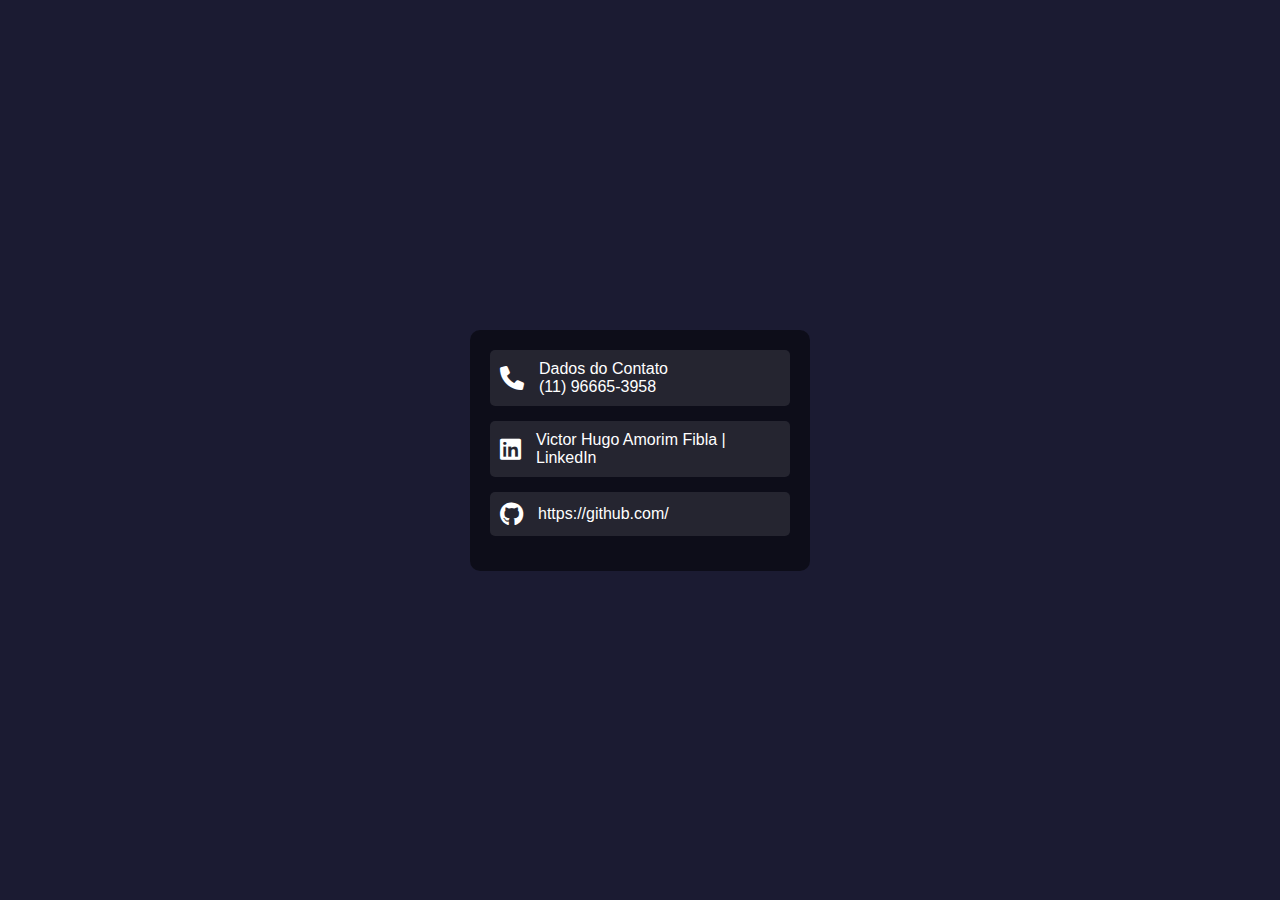
<file: teste.html>
<!DOCTYPE html>
<html lang="pt-BR">
  <head>
    <meta charset="UTF-8" />
    <meta name="viewport" content="width=device-width, initial-scale=1.0" />
    <title>Contato</title>
    <link
      rel="stylesheet"
      href="https://cdnjs.cloudflare.com/ajax/libs/font-awesome/6.0.0-beta3/css/all.min.css"
    />
    <style>
      body {
        background-color: #1b1b32;
        font-family: Arial, sans-serif;
        color: white;
        margin: 0;
        padding: 0;
        display: flex;
        justify-content: center;
        align-items: center;
        height: 100vh;
      }
      .contact-info {
        background: rgba(0, 0, 0, 0.5);
        border-radius: 10px;
        padding: 20px;
        width: 300px;
        text-align: left;
      }
      .contact-item {
        display: flex;
        align-items: center;
        margin-bottom: 15px;
        padding: 10px;
        border-radius: 5px;
        background: rgba(255, 255, 255, 0.1);
      }
      .contact-item i {
        font-size: 1.5em;
        margin-right: 15px;
      }
      .contact-item a {
        color: white;
        text-decoration: none;
      }
      .contact-item a:hover {
        text-decoration: underline;
      }
    </style>
  </head>
  <body>
    <div class="contact-info">
      <div class="contact-item">
        <i class="fas fa-phone"></i>
        <span>Dados do Contato<br />(11) 96665-3958</span>
      </div>
      <div class="contact-item">
        <i class="fab fa-linkedin"></i>
        <span>
          <a
            href="https://www.linkedin.com/in/victor-hugo-amorim-fibla"
            target="_blank"
            >Victor Hugo Amorim Fibla | LinkedIn</a
          >
        </span>
      </div>
      <div class="contact-item">
        <i class="fab fa-github"></i>
        <span>
          <a href="https://github.com/" target="_blank">https://github.com/</a>
        </span>
      </div>
    </div>
  </body>
</html>
</file>
